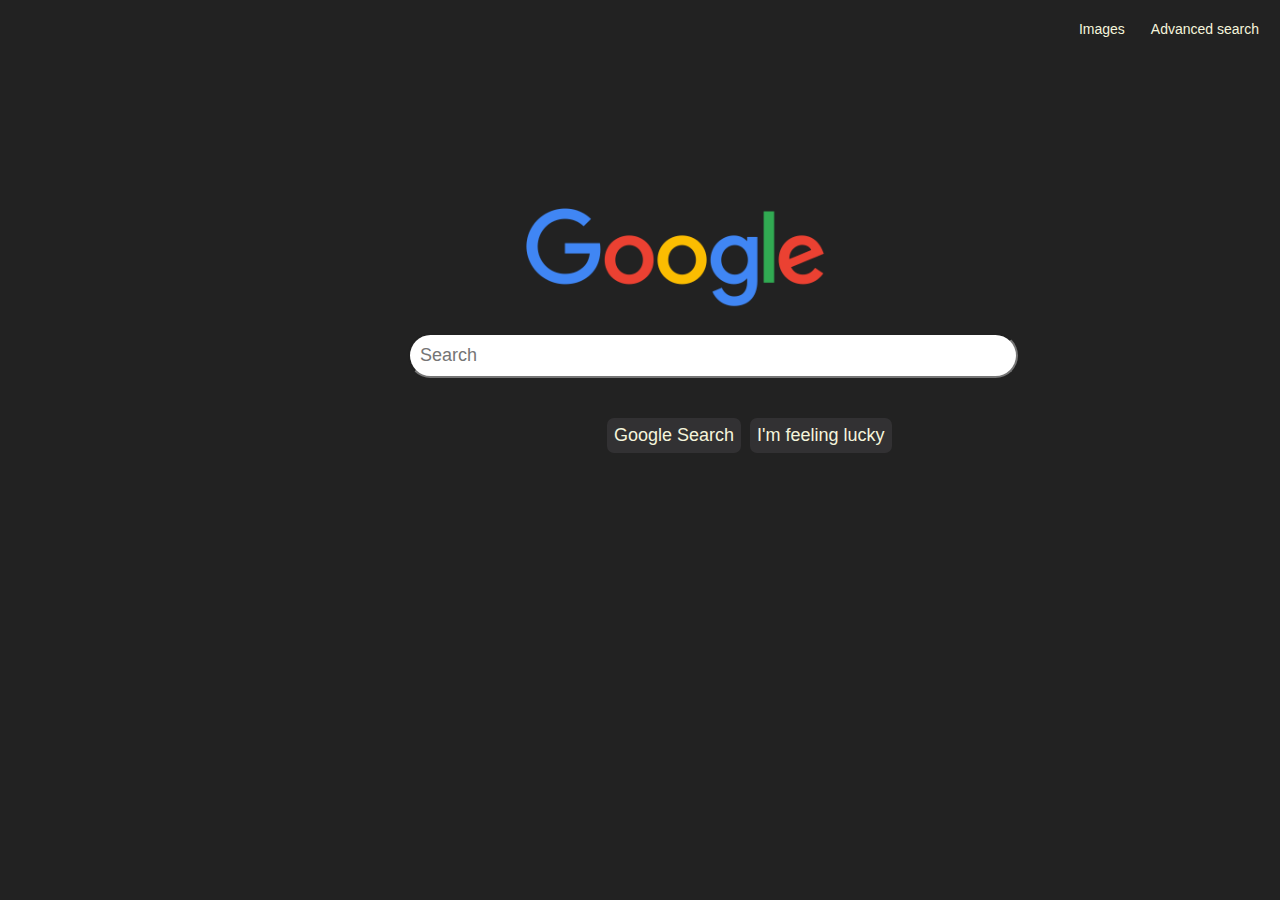
<file: index.html>
<!DOCTYPE html>
<html lang="en">
    <head>
        <link rel="stylesheet" href="styles.css">
        <title>Google</title>
    </head>
    <body>
        <div>
            <a href="advancedsearch.html" class="links">Advanced search</a>
            <a href="imagesearch.html" class="links">Images</a>
        </div>
        <img src="google.png" alt="Google" width="300">
        <form action="https://www.google.com/search" method="GET" role="search">
            <input id="searcher" type="text" name="q" size="54" placeholder="Search">
            <input id="gsearcher" type="submit" value="Google Search" name="btnK">
            <input id="lucky" type="submit" value="I'm feeling lucky" name="btnI">
        </form>
    </body>
</html>
</file>
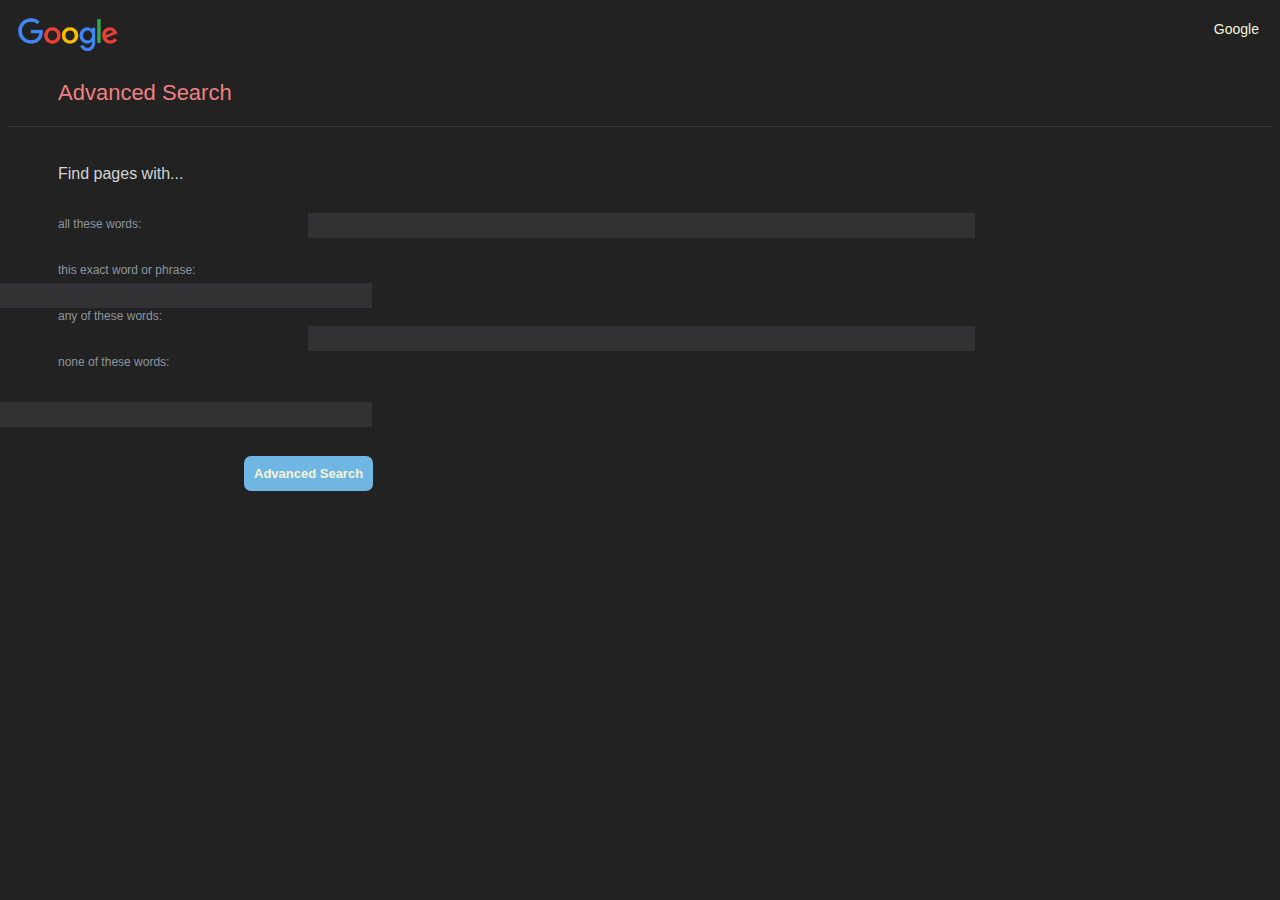
<file: advancedsearch.html>
<!DOCTYPE html>
<html lang="en">
    <head>
        <link rel="stylesheet" href="styles.css">
        <title>Google</title>
    </head>
    <body>
        <div>
            <a href="index.html" class="links">Google</a>
        </div>
        <img id="advimg" src="google.png" alt="Google" width="100">
        <h1>Advanced Search</h1>
        <div class="line1"></div>
        <h2>Find pages with...</h2>
        <p class="points">all these words:</p> 
        <p class="points">this exact word or phrase:</p>
        <p class="points">any of these words:</p>
        <p class="points">none of these words:</p>
        <form action="https://www.google.com/search" name="f">
            <input type="text" id="text1" size="80" name="as_q">
            <input type="text" id="text2" size="80" name="as_epq">
            <input type="text" id="text3" size="80" name="as_op">
            <input type="text" id="text4" size="80" name="as_ep">
            <input id="advsbtn" value="Advanced Search" type="submit">
        </form>
    </body>
</html>
</file>
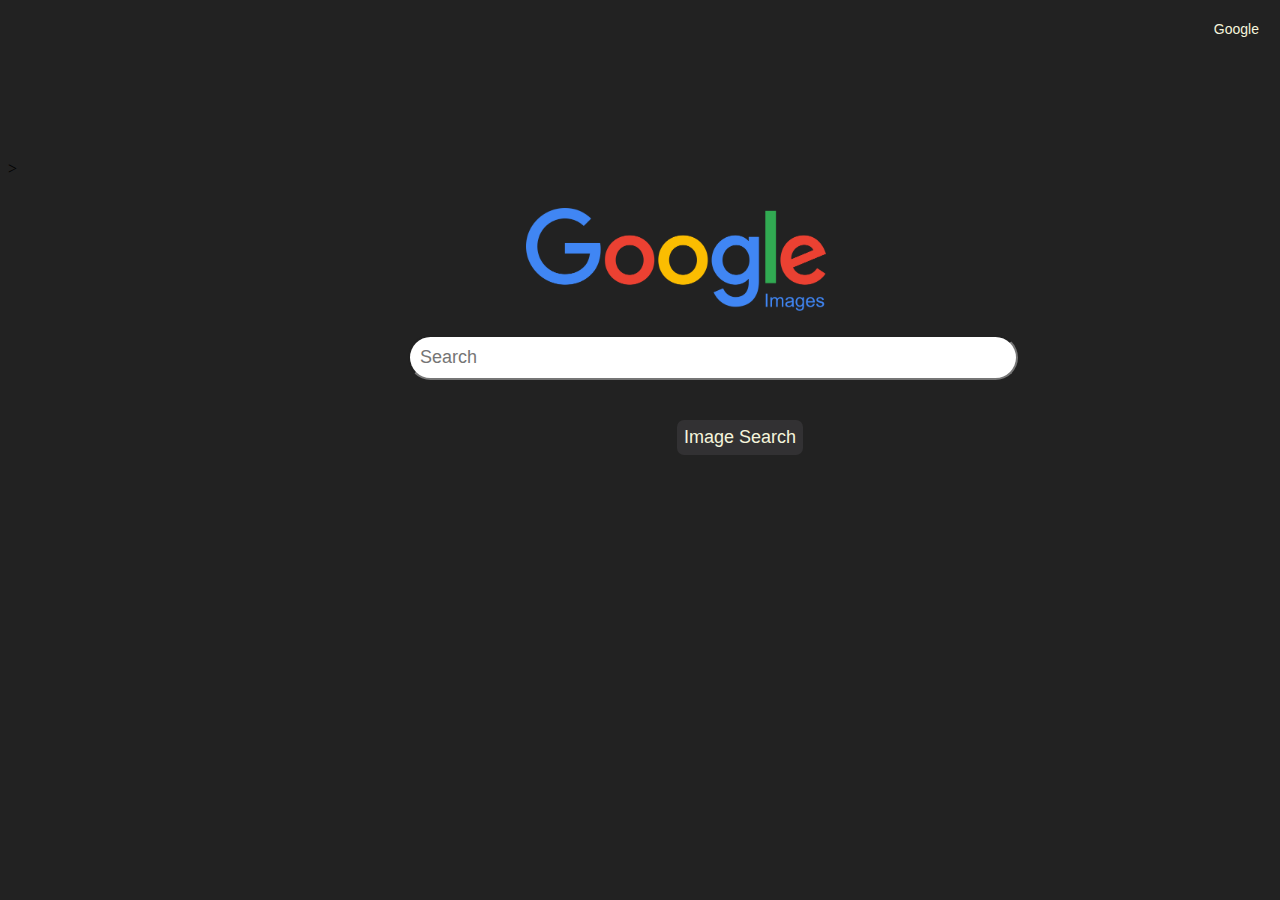
<file: imagesearch.html>
<!DOCTYPE html>
<html lang="en">
    <head>
        <link rel="stylesheet" href="styles.css">
        <title>Google</title>
    </head>
    <body>
        <div>
            <a href="index.html" class="links">Google</a>
        </div>
        <img src="gimages.png" alt="Google" width="300">
        <form action="https://www.google.com/search">
            <input id="searcher" type="text" name="q" size="54" placeholder="Search">
            <input type="hidden" name="tbm" value="isch">
            <input id="igsearcher" type="submit" value="Image Search">
        </form>
    </body>>
</html>
</file>
<file: styles.css>
body {
    background-color: #222222;
}

.links {
    font-size: 14px;
    font-family: sans-serif;
    text-decoration: none;
    color: beige;
    padding: 13px;
    float: right;
}

.links:hover {
    text-decoration: underline;
}

#searcher {
    position: relative;
    top: 220px;
    left: 400px;
    font-size: 18px;
    border-radius: 25px;
    padding: 10px;
    font-family: sans-serif;
}

#gsearcher {
    position: relative;
    top: 300px;
    right: 15px;
    font-size: 18px;
    padding: 7px;
    background-color: #323133;
    color: beige;
    border-radius: 7px;
    border: none;
}

#igsearcher {
    position: relative;
    top: 300px;
    left: 55px;
    font-size: 18px;
    padding: 7px;
    background-color: #323133;
    color: beige;
    border-radius: 7px;
    border: none;
}

#lucky {
    position: relative;
    top: 300px;
    right: 10px;
    font-size: 18px;
    padding: 7px;
    background-color: #323133;
    color: beige;
    border-radius: 7px;
    border: none;
}

#gsearcher:hover {
    background-color: #383838;
    cursor: pointer;
}

#igsearcher:hover {
    background-color: #383838;
    cursor: pointer;
}

#lucky:hover {
    background-color: #383838;
    cursor: pointer;
}

img {
    position: relative;
    top: 200px;
    left: 518px;
}

#advimg {
    position: relative;
    top: 10px;
    left: 10px;
}

h1 {
    position: relative;
    color: lightcoral;
    font-family: sans-serif;
    font-size: 22px;
    top: 20px;
    left: 50px;
    font-weight: 10;
}

.line1 {
    position: relative;
    border-top: 1px solid #383838;
    top: 25px;
}

h2 {
    position: relative;
    color: lightgray;
    font-family: sans-serif;
    font-weight: 10;
    top: 50px;
    left: 50px;
    font-size: 16px;
}

.points {
    position: relative;
    top: 60px;
    left: 40px;
    padding: 10px;
    font-family: sans-serif;
    color: rgb(140, 149, 158);
    font-size: 12px;
    font-weight: 20;
}

#text1 {
    position: relative;
    top: -118px;
    left: 300px;
    padding: 5px;
    font-family: sans-serif;
    background-color: #323133;
    border: none;
    color: beige;
}

#text2 {
    position: relative;
    top: -73px;
    left: -303px;
    padding: 5px;
    font-family: sans-serif;
    background-color: #323133;
    border: none;
    color: beige;
}

#text3 {
    position: relative;
    top: -55px;
    left: 300px;
    padding: 5px;
    font-family: sans-serif;
    background-color: #323133;
    border: none;
    color: beige;
}

#text4 {
    position: relative;
    left: -303px;
    top: -9px;
    padding: 5px;
    font-family: sans-serif;
    background-color: #323133;
    border: none;
    color: beige;
}

#advsbtn {
    position: relative;
    background-color: rgb(112, 182, 226);
    border: none;
    font-family: sans-serif;
    font-size: 13px;
    font-weight: bold;
    padding: 10px;
    top: 50px;
    left: -435px;
    border-radius: 7px;
    color: beige;
}
</file>
